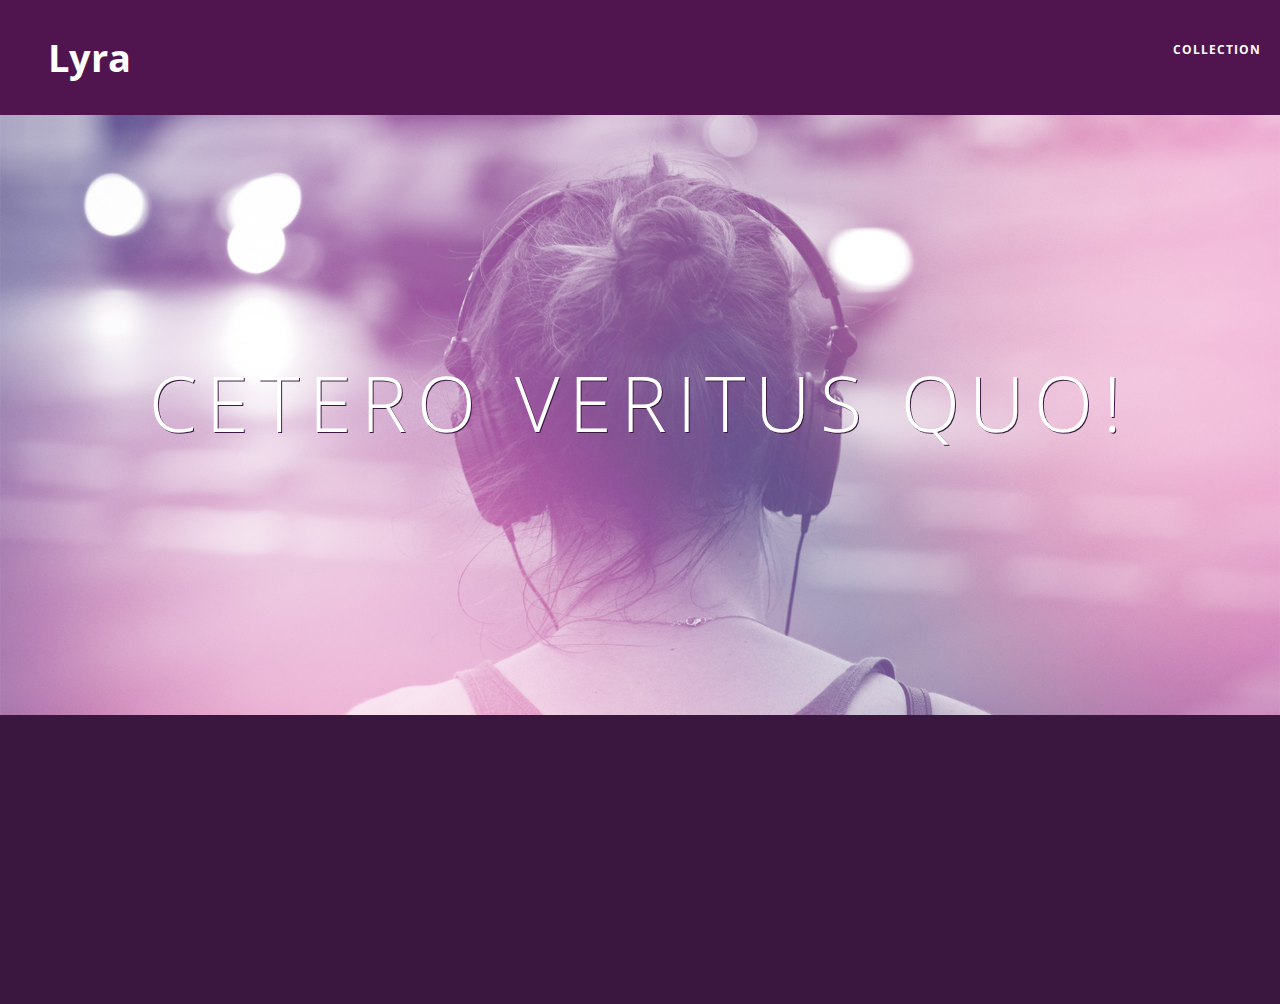
<file: index.html>
<!DOCTYPE html>
<html>
  <head>
    <title>Lyra</title>
    <meta name="viewport" content="width=device-width, initial-scale=1">
    <link rel="icon" href="https://downloadicons.net/sites/default/files/headphone-symbol-82537.png" type="image/x-icon" />
    <link rel="stylesheet" type="text/css" href="https://fonts.googleapis.com/css?family=Open+Sans:400,800,600,700,300" />
    <link rel="stylesheet" type="text/css" href="https://code.ionicframework.com/ionicons/2.0.1/css/ionicons.min.css" />
    <link rel="stylesheet" type="text/css" href="normalize.css" />
    <link rel="stylesheet" type="text/css" href="styles.css" />
  </head>
  <body class="landing">

    <!-- Navigation bar -->
    <div class="navbar">
      <a href="index.html" class="logo">
        <h1>Lyra</h1>
      </a>
      <div class="links-container">
        <a href="collection.html" class="navbar-link">Collection</a>
      </div>
    </div>

    <!-- Hero content -->
    <section class="hero-content">
      <h2 class="hero-title">Cetero veritus quo!</h2>
    </section>

    <!-- Selling points -->
    <section class="selling-points container">
      <div class="point column third">
        <span class="ion-music-note"></span>
        <h4 class="point-title">Choose your music</h4>
        <p class="point-description">Lorem ipsum dolor sit amet, cetero veritus quo at, cum te omnium nominati</p>
      </div>
      <div class="point column third">
        <span class="ion-radio-waves"></span>
        <h4 class="point-title">Unlimited, streaming, ad-free</h4>
        <p class="point-description">Lorem ipsum dolor sit amet, cetero veritus quo at, cum te omnium nominati</p>
      </div>
      <div class="point column third">
        <span class="ion-iphone"></span>
        <h4 class="point-title">Mobile enabled</h4>
        <p class="point-description">Lorem ipsum dolor sit amet, cetero veritus quo at, cum te omnium nominati</p>
      </div>
    </section>
    <script src="main.js"></script>
  </body>
</html>
</file>
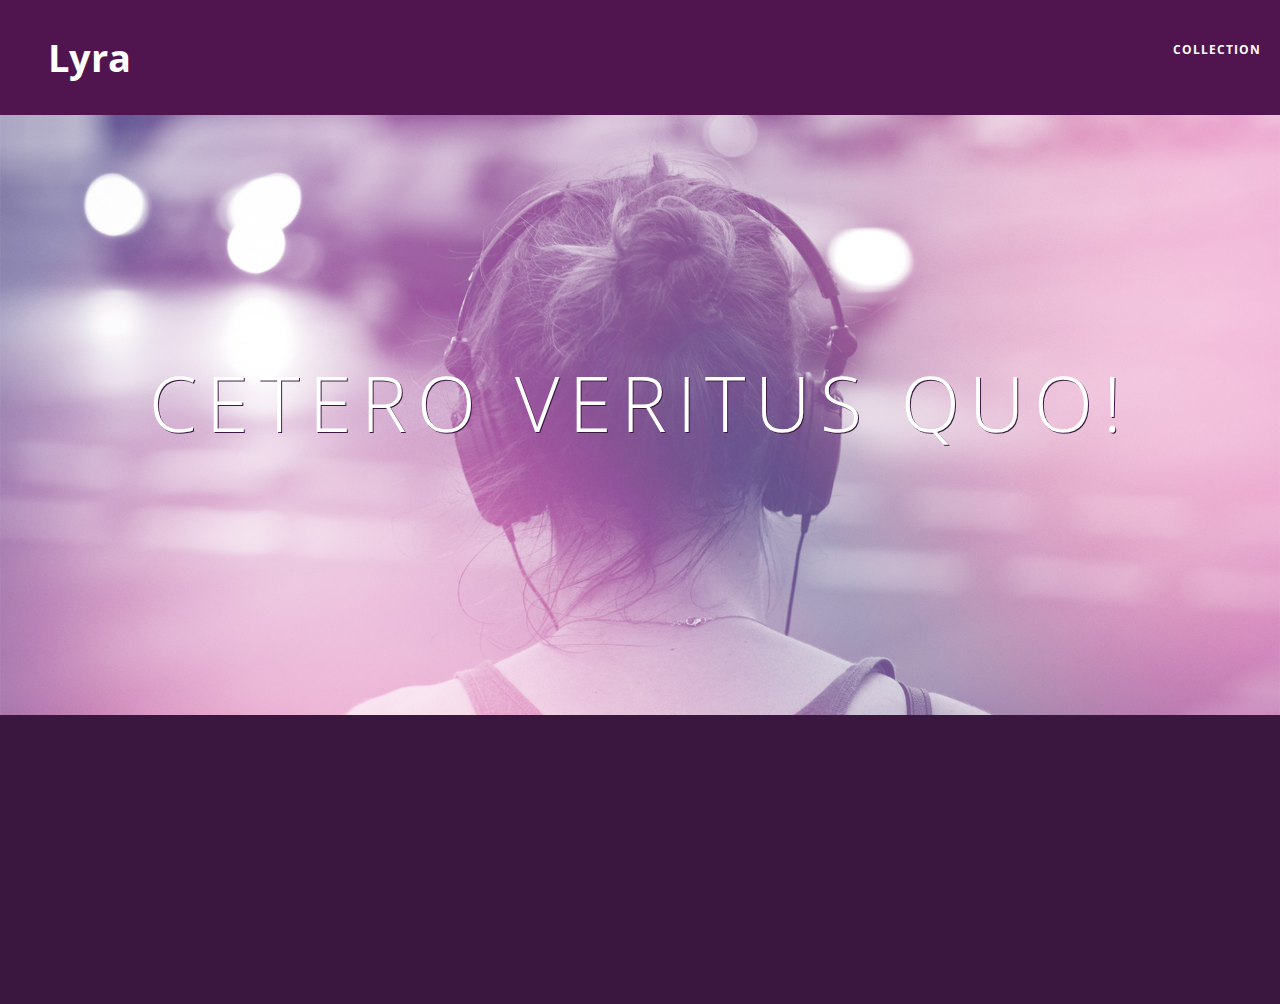
<file: public/pages/index.html>
<!DOCTYPE html>
<html>
  <head>
    <title>Lyra</title>
    <meta name="viewport" content="width=device-width, initial-scale=1">
    <link rel="icon" href="http://downloadicons.net/sites/default/files/headphone-symbol-82537.png" type="image/x-icon" />
    <link rel="stylesheet" type="text/css" href="http://fonts.googleapis.com/css?family=Open+Sans:400,800,600,700,300" />
    <link rel="stylesheet" type="text/css" href="http://code.ionicframework.com/ionicons/2.0.1/css/ionicons.min.css" />
    <link rel="stylesheet" type="text/css" href="../styles/normalize.css" />
    <link rel="stylesheet" type="text/css" href="../styles/styles.css" />
  </head>
  <body class="landing">

    <!-- Navigation bar -->
    <div class="navbar">
      <a href="index.html" class="logo">
        <h1>Lyra</h1>
      </a>
      <div class="links-container">
        <a href="collection.html" class="navbar-link">Collection</a>
      </div>
    </div>

    <!-- Hero content -->
    <section class="hero-content">
      <h2 class="hero-title">Cetero veritus quo!</h2>
    </section>

    <!-- Selling points -->
    <section class="selling-points container">
      <div class="point column third">
        <span class="ion-music-note"></span>
        <h4 class="point-title">Choose your music</h4>
        <p class="point-description">Lorem ipsum dolor sit amet, cetero veritus quo at, cum te omnium nominati</p>
      </div>
      <div class="point column third">
        <span class="ion-radio-waves"></span>
        <h4 class="point-title">Unlimited, streaming, ad-free</h4>
        <p class="point-description">Lorem ipsum dolor sit amet, cetero veritus quo at, cum te omnium nominati</p>
      </div>
      <div class="point column third">
        <span class="ion-iphone"></span>
        <h4 class="point-title">Mobile enabled</h4>
        <p class="point-description">Lorem ipsum dolor sit amet, cetero veritus quo at, cum te omnium nominati</p>
      </div>
    </section>
    <script src="../js/main.js"></script>
  </body>
</html>
</file>
<file: styles.css>
/* Global styles */

*, *::before, *::after {
    -moz-box-sizing: border-box;
    -webkit-box-sizing: border-box;
    box-sizing: border-box;
}

html {
  height: 100%;
  font-size: 100%;
}

body {
  font-family: 'Open Sans';
  color: white;
  min-height: 100%; /* minimum height of the body is 100% */
}

body.landing { background-color: rgb(58,23,63); }

h1 { display: inline-block; }

/************************* NAVBAR ****************************/

.navbar {
  position: relative;
  padding: .5rem; /* rem represents the font size of the root element (html) */
  background-color: rgba(101,18,95,.5);
  z-index: 1;
}

.navbar .logo {
  position: relative;
  left: 2rem;
  cursor: pointer;
  text-decoration: none;
  color: rgb(255,255,255);
}

.navbar .links-container {
  display: table;
  position: absolute;
  top: 0;
  right: 0;
  height: 100px;
  color: white;
  text-decoration: none;
}

.links-container .navbar-link {
  display: table-cell;
  position: relative;
  height: 100%;
  padding-left: 1rem;
  padding-right: 1rem;
  vertical-align: middle;
  color: white;
  font-size: .625rem;
  letter-spacing: .05rem;
  font-weight: 700;
  text-transform: uppercase;
  text-decoration: none;
  cursor: pointer;
}

.links-container
.navbar-link:hover { color: rgb(233,50,117); }
.navbar-link:active { background-color: rgb(255,255,255); }

/************************* HERO CONTENT ****************************/

.hero-content {
  position: relative;
  min-height: 600px;
  background-image: url(images/backgrounds/background.jpg);
  background-repeat: no-repeat;
  background-position: center center;
  background-size: cover;
}

.hero-content .hero-title {
  position: absolute;
  top: 30%;
  -webkit-transform: translateY(-50%);
  -moz-transform: translateY(-50%);
  -ms-transform: translateY(-50%);
  transform: translateY(-50%);
  width: 100%;
  text-align: center;
  font-size: 4rem;
  font-weight: 300;
  text-transform: uppercase;
  letter-spacing: .5rem;
  text-shadow: 1px 1px 0px rgb(58,23,63); /* Shadow underneath text for improved readability */
  /* Animation for hero-title */
  opacity: 0;
  -webkit-transform: scaleX(.9) translateY(3rem);
  -moz-transform: scaleX(.9) translateY(3rem);
  transform: scaleX(.9) translateY(3rem);
  -webkit-transition: all .25s ease-in-out;
  -moz-transition: all .25s ease-in-out;
  transition: all .25s ease-in-out;
  -webkit-transition-delay: .2s;
  -moz-transition-delay: .2s;
  transition-delay: .2s;
  /* Animation for hero-title */
}

/************************* SELLING POINTS ****************************/

.selling-points { position: relative; }

.point {
  position: relative;
  padding: 2rem;
  text-align: center;
  /* Animation for selling points */
  opacity: 0;
  -webkit-transform: scaleX(.9) translateY(3rem);
  -moz-transform: scaleX(.9) translateY(3rem);
  transform: scaleX(.9) translateY(3rem);
  -webkit-transition: all .25s ease-in-out;
  -moz-transition: all .25s ease-in-out;
  transition: all .25s ease-in-out;
  -webkit-transition-delay: .2s;
  -moz-transition-delay: .2s;
  transition-delay: .2s;
  /* Animation for selling points */
}

.point .point-title { font-size: 1.25rem; }

.ion-music-note,
.ion-radio-waves,
.ion-iphone {
    color: rgb(233,50,117);
    font-size: 5rem;
}

/************************* Media Queries ****************************/

.container {
  margin: 0 auto;
  max-width: 64rem;
}

.container.narrow { max-width: 56rem; }

/* Phones */
@media (min-width: 320px)
   and (max-width: 640px){
  .hero-content .hero-title {
    top: 15%;
  }
}

/* Medium and Small screens */
@media (min-width: 640px) {
  html { font-size: 112%; }

  .column {
    float: left; /* Pulls floated items out of normal document flow */
    padding-left: 1rem;
    padding-right: 1rem;
  }

  .column.full { width: 100%; }
  .column.two-thirds { width: 66.7%; }
  .column.half { width: 50%; }
  .column.third { width: 33.3%; }
  .column.fourth { width: 25%; }
  .column.flow-opposite { float: right; }
}

/* Large screens */
@media (min-width: 1024px) {
  html { font-size: 120%; }
}
</file>
<file: public/styles/styles.css>
/* Global styles */

*, *::before, *::after {
    -moz-box-sizing: border-box;
    -webkit-box-sizing: border-box;
    box-sizing: border-box;
}

html {
  height: 100%;
  font-size: 100%;
}

body {
  font-family: 'Open Sans';
  color: white;
  min-height: 100%; /* minimum height of the body is 100% */
}

body.landing { background-color: rgb(58,23,63); }

h1 { display: inline-block; }

/************************* NAVBAR ****************************/

.navbar {
  position: relative;
  padding: .5rem; /* rem represents the font size of the root element (html) */
  background-color: rgba(101,18,95,.5);
  z-index: 1;
}

.navbar .logo {
  position: relative;
  left: 2rem;
  cursor: pointer;
  text-decoration: none;
  color: rgb(255,255,255);
}

.navbar .links-container {
  display: table;
  position: absolute;
  top: 0;
  right: 0;
  height: 100px;
  color: white;
  text-decoration: none;
}

.links-container .navbar-link {
  display: table-cell;
  position: relative;
  height: 100%;
  padding-left: 1rem;
  padding-right: 1rem;
  vertical-align: middle;
  color: white;
  font-size: .625rem;
  letter-spacing: .05rem;
  font-weight: 700;
  text-transform: uppercase;
  text-decoration: none;
  cursor: pointer;
}

.links-container
.navbar-link:hover { color: rgb(233,50,117); }
.navbar-link:active { background-color: rgb(255,255,255); }

/************************* HERO CONTENT ****************************/

.hero-content {
  position: relative;
  min-height: 600px;
  background-image: url(images/backgrounds/background.jpg);
  background-repeat: no-repeat;
  background-position: center center;
  background-size: cover;
}

.hero-content .hero-title {
  position: absolute;
  top: 30%;
  -webkit-transform: translateY(-50%);
  -moz-transform: translateY(-50%);
  -ms-transform: translateY(-50%);
  transform: translateY(-50%);
  width: 100%;
  text-align: center;
  font-size: 4rem;
  font-weight: 300;
  text-transform: uppercase;
  letter-spacing: .5rem;
  text-shadow: 1px 1px 0px rgb(58,23,63); /* Shadow underneath text for improved readability */
  /* Animation for hero-title */
  opacity: 0;
  -webkit-transform: scaleX(.9) translateY(3rem);
  -moz-transform: scaleX(.9) translateY(3rem);
  transform: scaleX(.9) translateY(3rem);
  -webkit-transition: all .25s ease-in-out;
  -moz-transition: all .25s ease-in-out;
  transition: all .25s ease-in-out;
  -webkit-transition-delay: .2s;
  -moz-transition-delay: .2s;
  transition-delay: .2s;
  /* Animation for hero-title */
}

/************************* SELLING POINTS ****************************/

.selling-points { position: relative; }

.point {
  position: relative;
  padding: 2rem;
  text-align: center;
  /* Animation for selling points */
  opacity: 0;
  -webkit-transform: scaleX(.9) translateY(3rem);
  -moz-transform: scaleX(.9) translateY(3rem);
  transform: scaleX(.9) translateY(3rem);
  -webkit-transition: all .25s ease-in-out;
  -moz-transition: all .25s ease-in-out;
  transition: all .25s ease-in-out;
  -webkit-transition-delay: .2s;
  -moz-transition-delay: .2s;
  transition-delay: .2s;
  /* Animation for selling points */
}

.point .point-title { font-size: 1.25rem; }

.ion-music-note,
.ion-radio-waves,
.ion-iphone {
    color: rgb(233,50,117);
    font-size: 5rem;
}

/************************* Media Queries ****************************/

.container {
  margin: 0 auto;
  max-width: 64rem;
}

.container.narrow { max-width: 56rem; }

/* Phones */
@media (min-width: 320px)
   and (max-width: 640px){
  .hero-content .hero-title {
    top: 15%;
  }
}

/* Medium and Small screens */
@media (min-width: 640px) {
  html { font-size: 112%; }

  .column {
    float: left; /* Pulls floated items out of normal document flow */
    padding-left: 1rem;
    padding-right: 1rem;
  }

  .column.full { width: 100%; }
  .column.two-thirds { width: 66.7%; }
  .column.half { width: 50%; }
  .column.third { width: 33.3%; }
  .column.fourth { width: 25%; }
  .column.flow-opposite { float: right; }
}

/* Large screens */
@media (min-width: 1024px) {
  html { font-size: 120%; }
}
</file>
